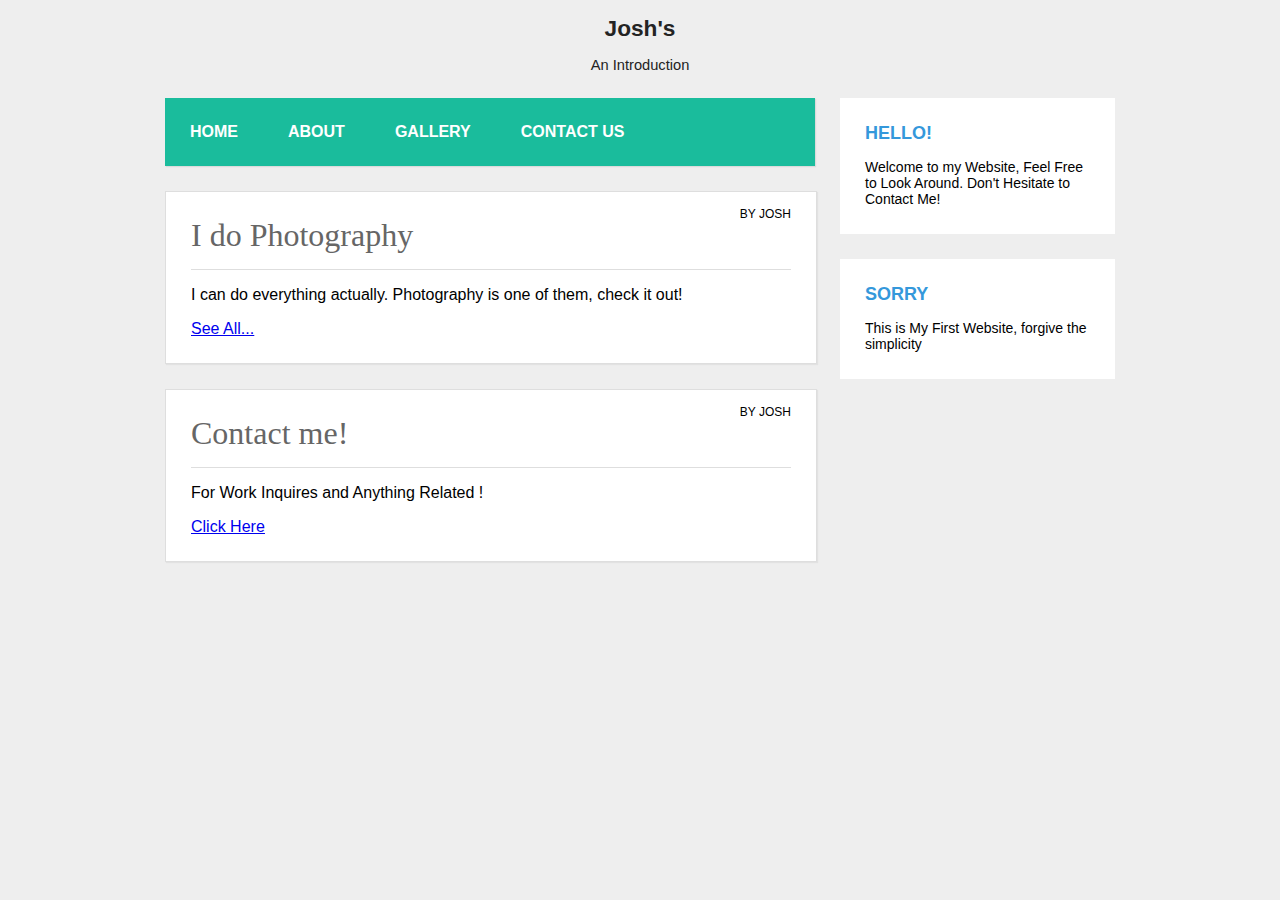
<file: index.html>
<!DOCTYPE html>
<html lang="en" dir="ltr">
  <head>
    <meta charset="utf-8">
    <title>Welcome to my Website</title>
    	<link href="https://fonts.googleapis.com/css?family=Red+Hat+Text&display=swap" rel="stylesheet">
      <link href="main.css" rel="stylesheet"/>
  </head>
  <body>
    <header>
      <h1 class="title">Josh's</h1>
      <p class="desc">An Introduction</p>
    </header>

    <div class="collapse">
      <nav class="menu">
        <ul>
          <li><a href="index.html">Home</a></li>
          <li><a href="about.html">About</a></li>
          <li><a href="gallery.html">Gallery</a></li>
          <li><a href="contact.html">Contact Us</a></li>
        </ul>
      </nav>
      <aside class="sidebar">
        <div class="widget">
          <h2>Hello!</h2>
          <p>Welcome to my Website, Feel Free to Look Around. Don't Hesitate to Contact Me!</p>
        </div>
        <div class="widget">
          <h2>Sorry</h2>
          <p>This is My First Website, forgive the simplicity</p>
        </div>
      </aside>

      <div class="entire">
        <div class="content">
          <div class="info">
            by Josh
          </div>
            <!-- <img src="bunga.jpg" alt="Find More in Gallery!"> -->
            <h1>I do Photography</h1>
            <hr>
            <p>I can do everything actually. Photography is one of them, check it out!</p>
            <a href="gallery.html"><u>See All...</u></a>
        </div>
        <div class="content">
          <div class="info">
            by Josh
          </div>
          <!-- <img src="phone.jpg" alt="contactme" width="10" height="600"> -->
          <h1>Contact me!</h1>
          <hr>
          <p>For Work Inquires and Anything Related !</p>
          <a href="contact.html"><u>Click Here</u></a>
        </div>
      </div>
    </div>
  </body>
</html>
</file>
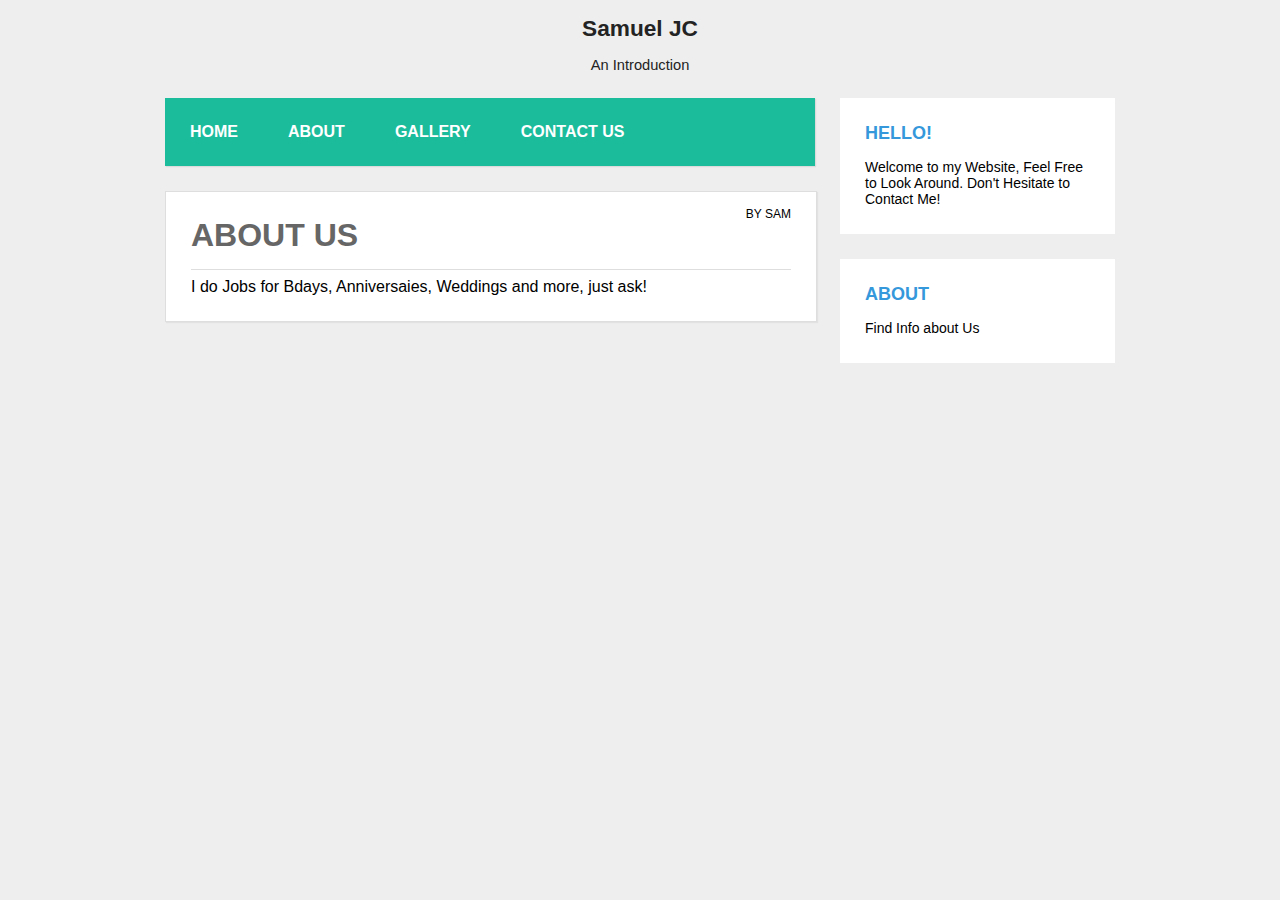
<file: about.html>
<!DOCTYPE html>
<html lang="en" dir="ltr">
  <head>
    <meta charset="utf-8">
    <title>Welcome to my Website</title>
    	<link href="https://fonts.googleapis.com/css?family=Red+Hat+Text&display=swap" rel="stylesheet">
      <link href="main.css" rel="stylesheet"/>
  </head>
  <body>
    <header>
      <h1 class="title">Samuel JC </h1>
      <p class="desc">An Introduction</p>
    </header>
    <div class="collapse">
      <nav class="menu">
        <ul>
          <li><a href="index.html">Home</a></li>
          <li><a href="about.html">About</a></li>
          <li><a href="gallery.html">Gallery</a></li>
          <li><a href="contact.html">Contact Us</a></li>
        </ul>
      </nav>    
      <aside class="sidebar">
        <div class="widget">
          <h2>Hello!</h2>
          <p>Welcome to my Website, Feel Free to Look Around. Don't Hesitate to Contact Me!</p>
        </div>
        <div class="widget">
          <h2>About</h2>
          <p>Find Info about Us</p>
        </div>
      </aside>
      <div class="entire">
        <div class="content">
          <div class="info">
            by SAM
          </div>
            <h1><b>ABOUT US</b></h1>
            <hr>
            <p>I do Jobs for Bdays, Anniversaies, Weddings and more, just ask!</p>
          </div>
        </div>
      </div>
    </body>
      </html>
</file>
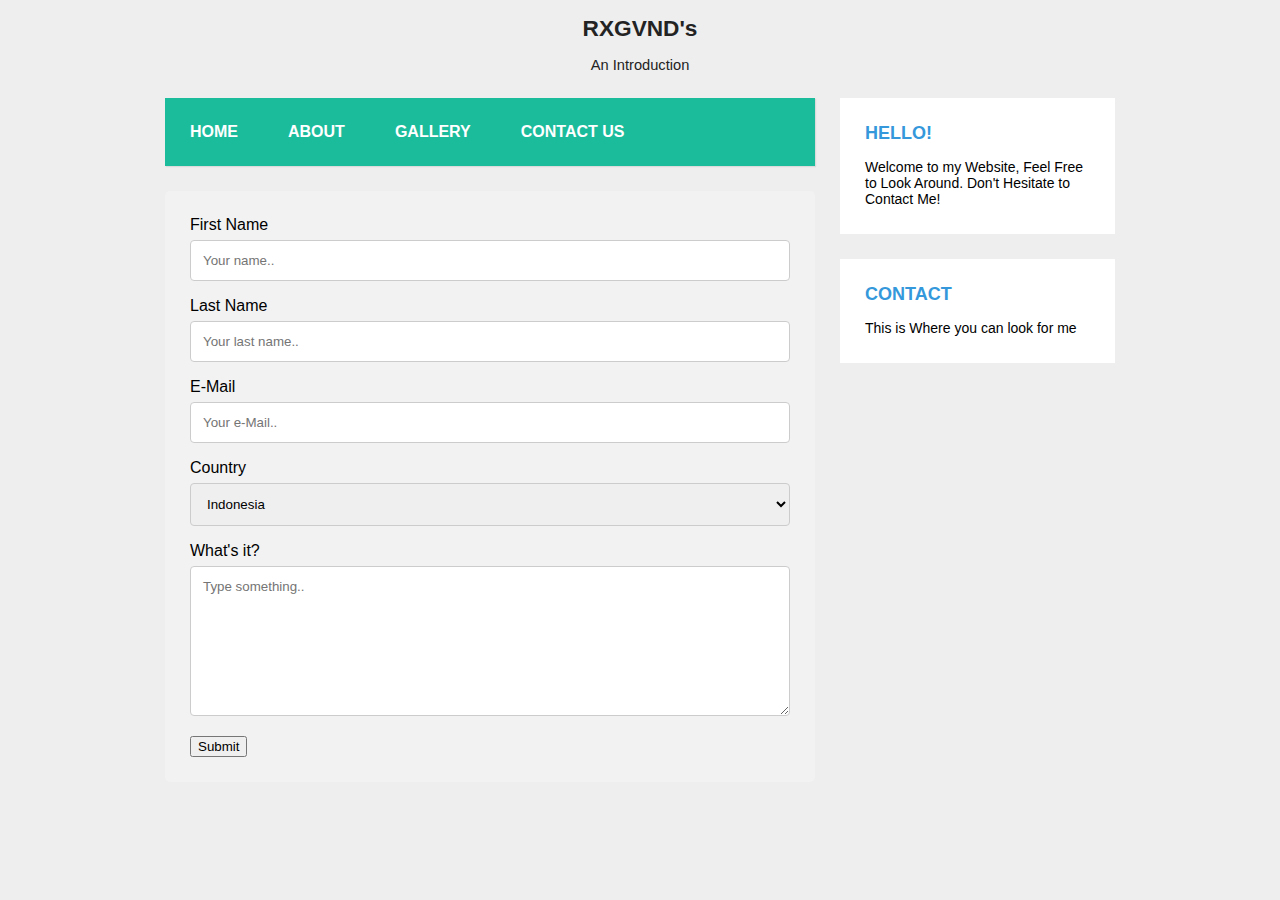
<file: contact.html>
<!DOCTYPE html>
<html lang="en" dir="ltr">
  <head>
    <meta charset="utf-8">
    <title>Welcome to my Website</title>
    	<link href="https://fonts.googleapis.com/css?family=Red+Hat+Text&display=swap" rel="stylesheet">
      <link href="main.css" rel="stylesheet"/>
  </head>
  <body>
    <header>
      <h1 class="title">RXGVND's</h1>
      <p class="desc">An Introduction</p>
    </header>

    <div class="collapse">
      <nav class="menu">
        <ul>
          <li><a href="index.html">Home</a></li>
          <li><a href="about.html">About</a></li>
          <li><a href="gallery.html">Gallery</a></li>
          <li><a href="contact.html">Contact Us</a></li>
        </ul>
      </nav>
      <aside class="sidebar">
        <div class="widget">
          <h2>Hello!</h2>
          <p>Welcome to my Website, Feel Free to Look Around. Don't Hesitate to Contact Me!</p>
        </div>
        <div class="widget">
          <h2>Contact</h2>
          <p>This is Where you can look for me</p>
        </div>
      </aside>
      <div class="container">
        <form id="cntct">
          <label for="fname">First Name</label>
          <input type="text" id="fname" name="firstname" placeholder="Your name..">

          <label for="lname">Last Name</label>
          <input type="text" id="lname" name="lastname" placeholder="Your last name..">

          <label for="email">E-Mail</label>
          <input type="text" id="email" name="email" placeholder="Your e-Mail..">

          <label for="country">Country</label>
          <select id="country" name="country">
            <option value="indonesia">Indonesia</option>
            <option value="canada">Canada</option>
            <option value="usa">USA</option>
          </select>

          <label for="subject">What's it?</label>
          <textarea id="subject" name="subject" placeholder="Type something.." style="height:150px"></textarea>

          <input type="button" onclick="myFunction()" value="Submit">
        </form>

        <script>
        function myFunction() {
          document.getElementById("cntct").reset();
        }
        </script>
      </div>
    </div>
    </body>
      </html>
</file>
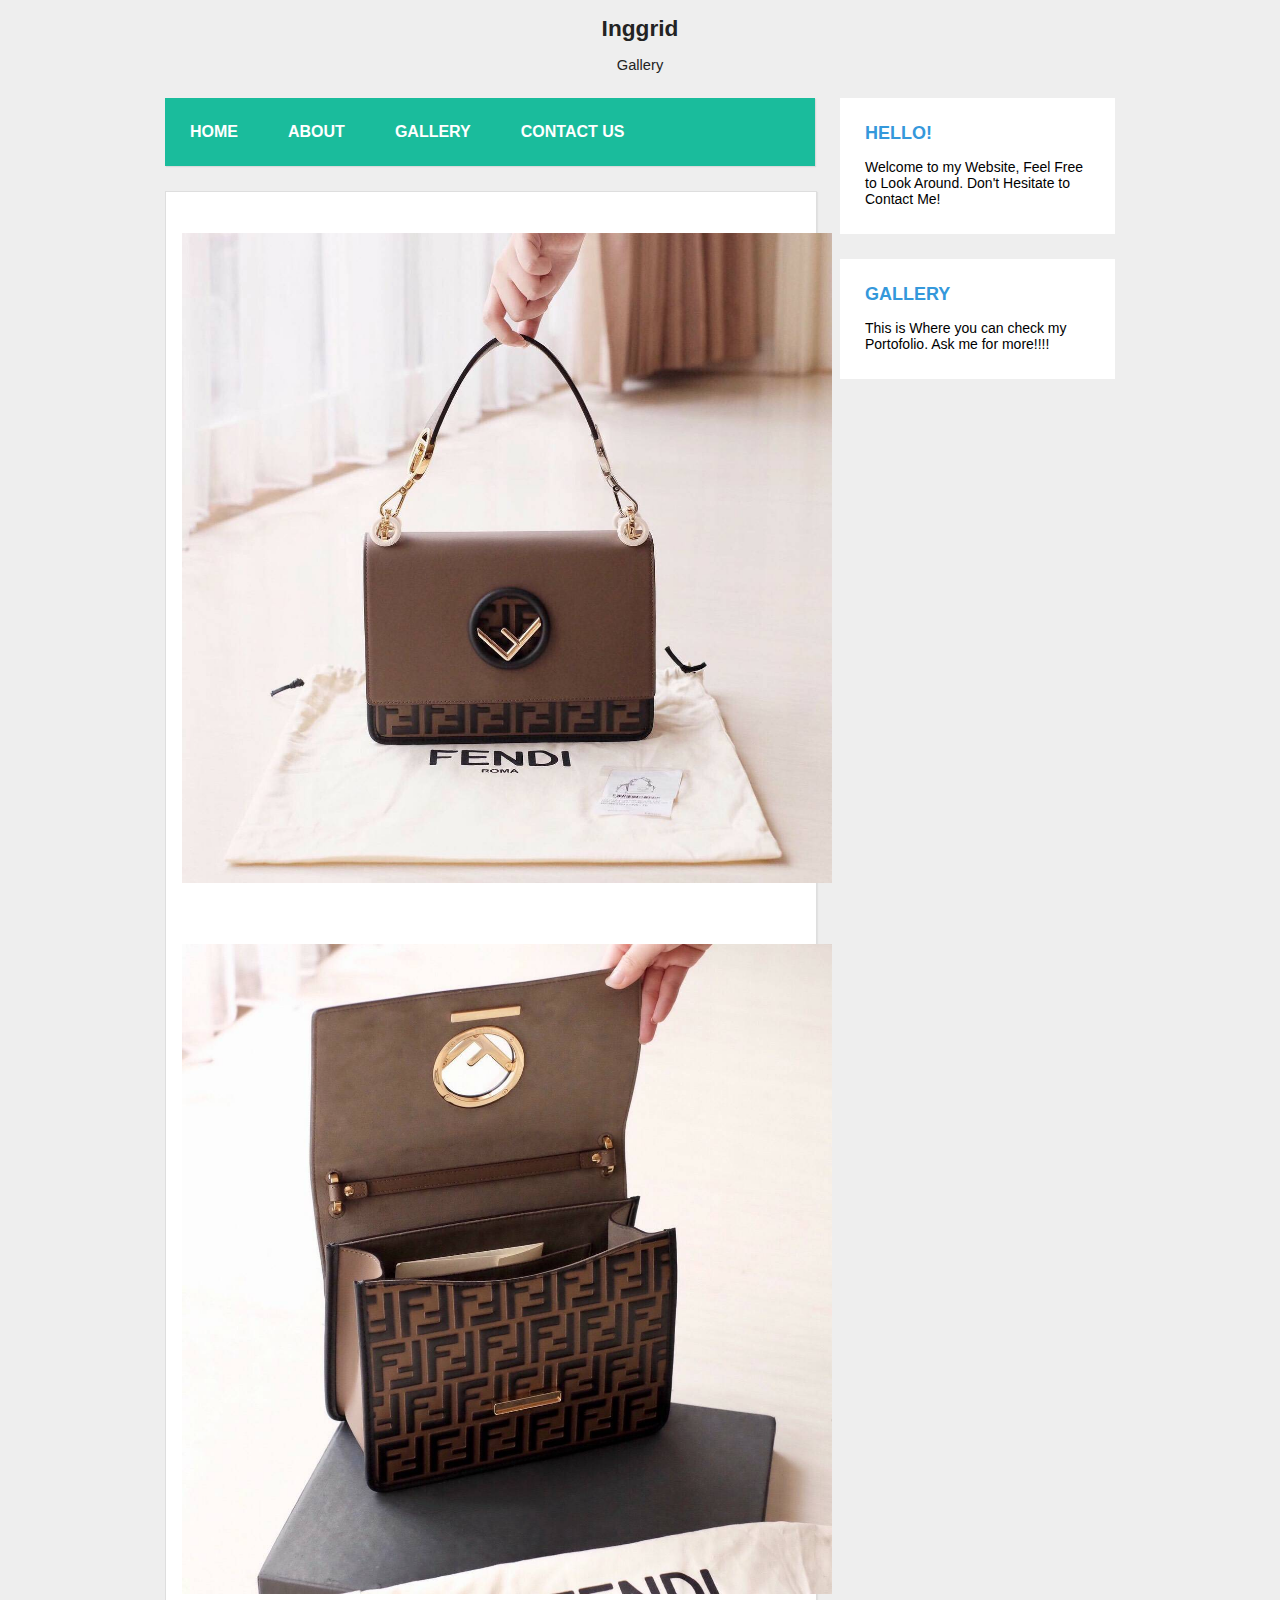
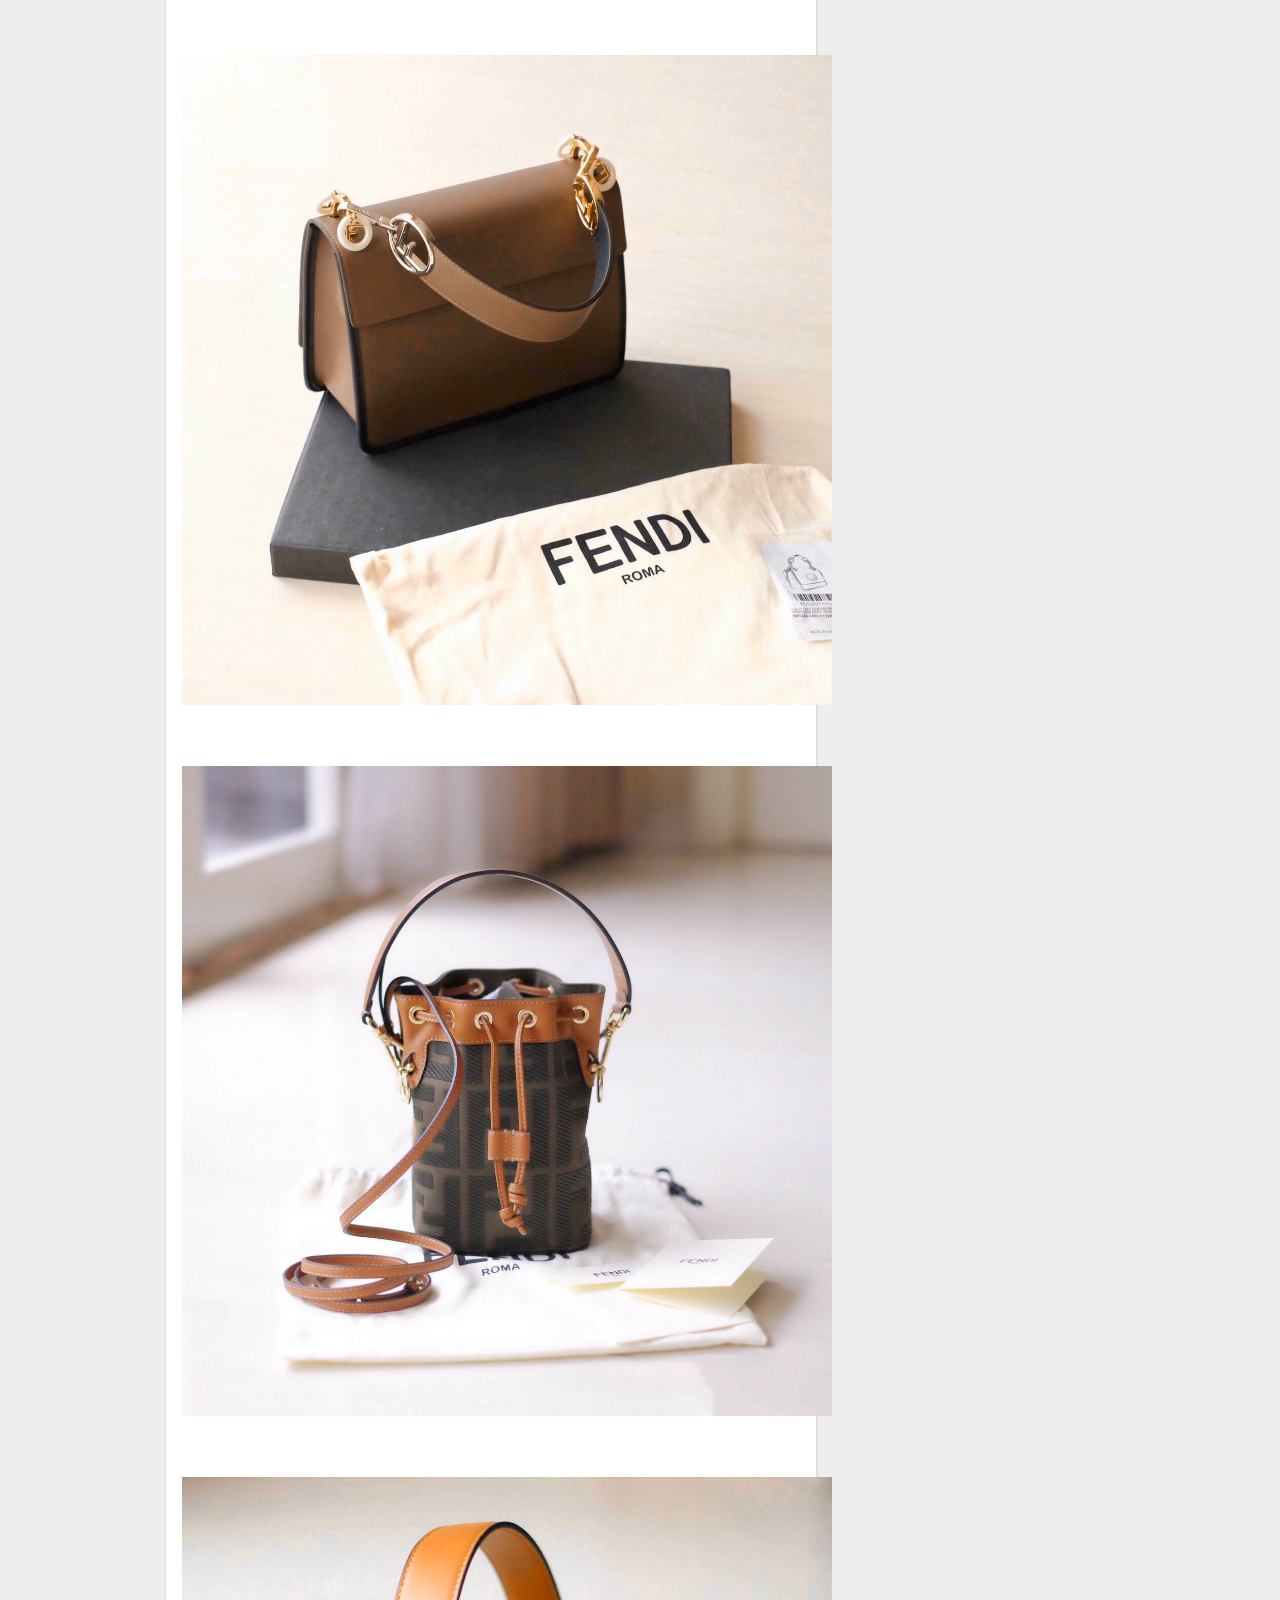
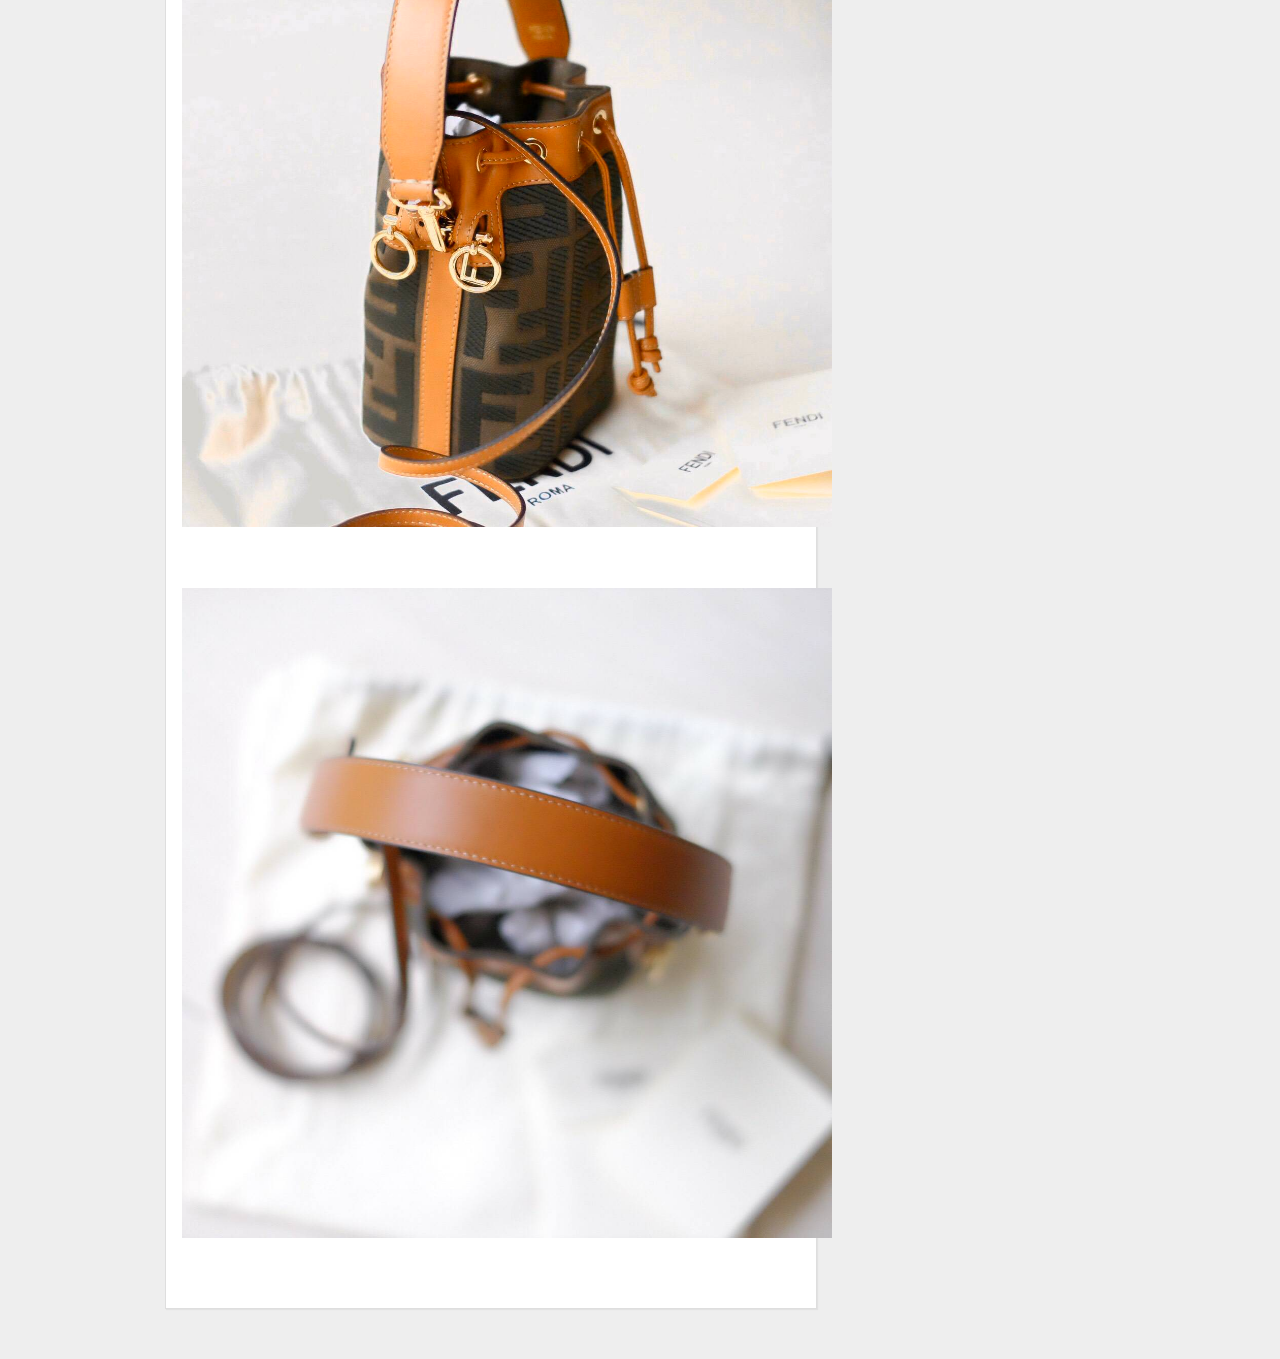
<file: gallery.html>
<!DOCTYPE html>
<html lang="en" dir="ltr">
  <head>
    <meta charset="utf-8">
    <title>Welcome to my Website</title>
    	<link href="https://fonts.googleapis.com/css?family=Red+Hat+Text&display=swap" rel="stylesheet">
      <link href="main.css" rel="stylesheet"/>
  </head>
  <body>
    <header>
      <h1 class="title">Inggrid</h1>
      <p class="desc">Gallery</p>
    </header>
    <div class="collapse">
      <nav class="menu">
        <ul>
          <li><a href="index.html">Home</a></li>
          <li><a href="about.html">About</a></li>
          <li><a href="gallery.html">Gallery</a></li>
          <li><a href="contact.html">Contact Us</a></li>
        </ul>
      </nav>

      <aside class="sidebar">
        <div class="widget">
          <h2>Hello!</h2>
          <p>Welcome to my Website, Feel Free to Look Around. Don't Hesitate to Contact Me!</p>
        </div>
        <div class="widget">
          <h2>Gallery</h2>
          <p>This is Where you can check my Portofolio. Ask me for more!!!!</p>
        </div>
      </aside>

      <div class="content gallery" style=" display:inline-block;background-color: white">
    		<img src="Gallery/1162901.jpg" alt="Flower"/>
    		<img src="Gallery/1162902.jpg" alt="Fireworks"/>
    		<img src="Gallery/1162903.jpg" alt="Scenery1"/>
    		<img src="Gallery/1162905.jpg" alt="Scenery2"/>
    		<img src="Gallery/1162906.jpg" alt="Scenery3"/>
    		<img src="Gallery/1162907.jpg" alt="Scenery4"/>
    	</div>
      </div>
  </body>
</html>
</file>
<file: main.css>
*{
	font-family: 'Roboto', sans-serif;
	font-family: 'Red Hat Display', sans-serif;
}

body {
	background: #eee;
	margin:0;
}

hr {
	border:0;
	background:#dedede;
	height:1px;
}

header{
	text-align: center;
	color: #232323;
}

header .title{
	font-size: 17pt;
}

header .desc{
	font-size: 11pt;
}

.collapse {
	width: 950px;
	margin:25px auto;
}

nav.menu ul {
	overflow:hidden;
	color:#fff;
	list-style: none;
	float:left;
	padding:0;
	width: 650px;
	margin:0 0 0;
	background: #1abc9c;
	/* -webkit-box-shadow: 1px 1px 1px 0px rgba(204,204,204,0.55);
	-moz-box-shadow: 1px 1px 1px 0px rgba(204,204,204,0.55); */
	box-shadow: 1px 1px 1px 0px rgba(204,204,204,0.55);
}

nav.menu ul li {
	margin:0;
	float:left;
}

nav.menu ul a {
	padding:25px;
	display:block;
	font-weight:600;
	font-size: 16px;
	color:#fff;
	text-transform: uppercase;
	transition: all 0.5s ease;
	text-decoration: none;
}

nav.menu ul a:hover {
	text-decoration: underline;
	background:#16a085;
}

.sidebar {
	float:right;
	width:275px;
}

.sidebar .widget {
	padding:25px;
	margin:0 0 25px;
	background:#fff;
	border-bottom: 2px solid #fff;
	transition: all 0.5s ease;
}

.sidebar .widget:hover {
	border-bottom: 2px solid #3498db;
}

.sidebar .widget h2 {
	padding:0;
	margin:0 0 15px;
	color:#3498db;
	font-size: 18px;
	font-weight:800;
	text-transform: uppercase;
}

.sidebar .widget p {
	font-size: 14px;
}

.sidebar .widget p:last-child {
	margin:0;
}

.entire {
	float:left;
}

.content {
	width:600px;
	padding:25px;
	margin:25px auto;
	background: #fff;
	border:1px solid #dedede;
	/* -webkit-box-shadow: 1px 1px 1px 0px rgba(204,204,204,0.35);
	-moz-box-shadow: 1px 1px 1px 0px rgba(204,204,204,0.35); */
	box-shadow: 1px 1px 1px 0px rgba(204,204,204,0.35);
}

.content img {
	min-width: 650px;
	margin:0 0 25px -25px;
	max-width: 650px;
}

.content h1 {
	padding:0;
	margin:0 0 15px;
	font-weight: normal;
	color: #666;
	font-family: Georgia;
}

.content p:last-child {
	margin: 0;
}

.content .continue-lendo {
	color:#000;
	transition: all 0.5s ease;
	text-decoration: none;
	font-weight: 700;
}

.content .continue-lendo:hover {
	margin-left:10px;
}

.info {
	float: right;
	font-size: 12px;
	margin: -10px 0 15px;
	text-transform: uppercase;
}

@media screen and (max-width: 960px) {

	.header {
		position:inherit;
	}

	.wrap {
		width: 90%;
		margin:25px auto;
	}
	.sidebar {
		width:100%;
		margin:25px 0 0;
		float:right;
	}

	.sidebar .widget {
		padding:5%;
	}

	nav.menu ul {
		width: 100%;
	}

	nav.menu ul {
		float:inherit;
	}

	nav.menu ul li {
		float:inherit;
		margin:0;
	}

	nav.menu ul a {
		padding:15px;
		font-size: 16px;
		border-top:1px solid #1abf9f;
		border-bottom:1px solid #16a085;
	}

	.entire {
		width:90%;
	}

	.content {
		float:inherit;
		margin:0 auto 25px;
		width:101%;
		border:1px solid #dedede;
		padding:5%;
		background: #fff;
	}

	.content img {
		max-width: 110%;
		margin:0 0 25px -5%;
		min-width: 110%;
	}

	.content .continue-lendo:hover {
		margin-left:0;
	}


}

@media screen and (max-width: 460px) {

	nav.menu ul a {
		padding:15px;
		font-size: 14px;
	}

	.sidebar {
		display:none
	}
	.info {
		display:none;
	}

	.content {
		margin:25px auto;
	}

	.content img {
		margin:-5% 0 25px -5%;
	}
}

.gallery img{
	width: 20%;
	height: auto;
	padding: 1em;
}

@media screen and (max-width: 600px){
	.gallery img{
		padding: 0px;
		width: 80%;
		height: auto;

	}
}

.gallery img:hover{
	transform: scale(1.1);
	transition: all 0.3s;
}

/* Style inputs with type="text", select elements and textareas */
input[type=text], select, textarea {
  width: 100%; /* Full width */
  padding: 12px; /* Some padding */
  border: 1px solid #ccc; /* Gray border */
  border-radius: 4px; /* Rounded borders */
  box-sizing: border-box; /* Make sure that padding and width stays in place */
  margin-top: 6px; /* Add a top margin */
  margin-bottom: 16px; /* Bottom margin */
  resize: vertical /* Allow the user to vertically resize the textarea (not horizontally) */
}

/* Style the submit button with a specific background color etc */
input[type=submit] {
  background-color: #4CAF50;
  color: white;
  padding: 12px 20px;
  border: none;
  border-radius: 4px;
  cursor: pointer;
}

/* When moving the mouse over the submit button, add a darker green color */
input[type=submit]:hover {
  background-color: #45a049;
}

/* Add a background color and some padding around the form */
.container {
	float:left;
	width:600px;
	padding:25px;
	margin:25px auto;
  border-radius: 5px;
  background-color: #f2f2f2;
}

/* .futer{
    bottom: 0px;
    height: 10%;
    width: 100%;
    background-color: rgb(97, 97, 97);
    position: fixed;
} */
</file>
